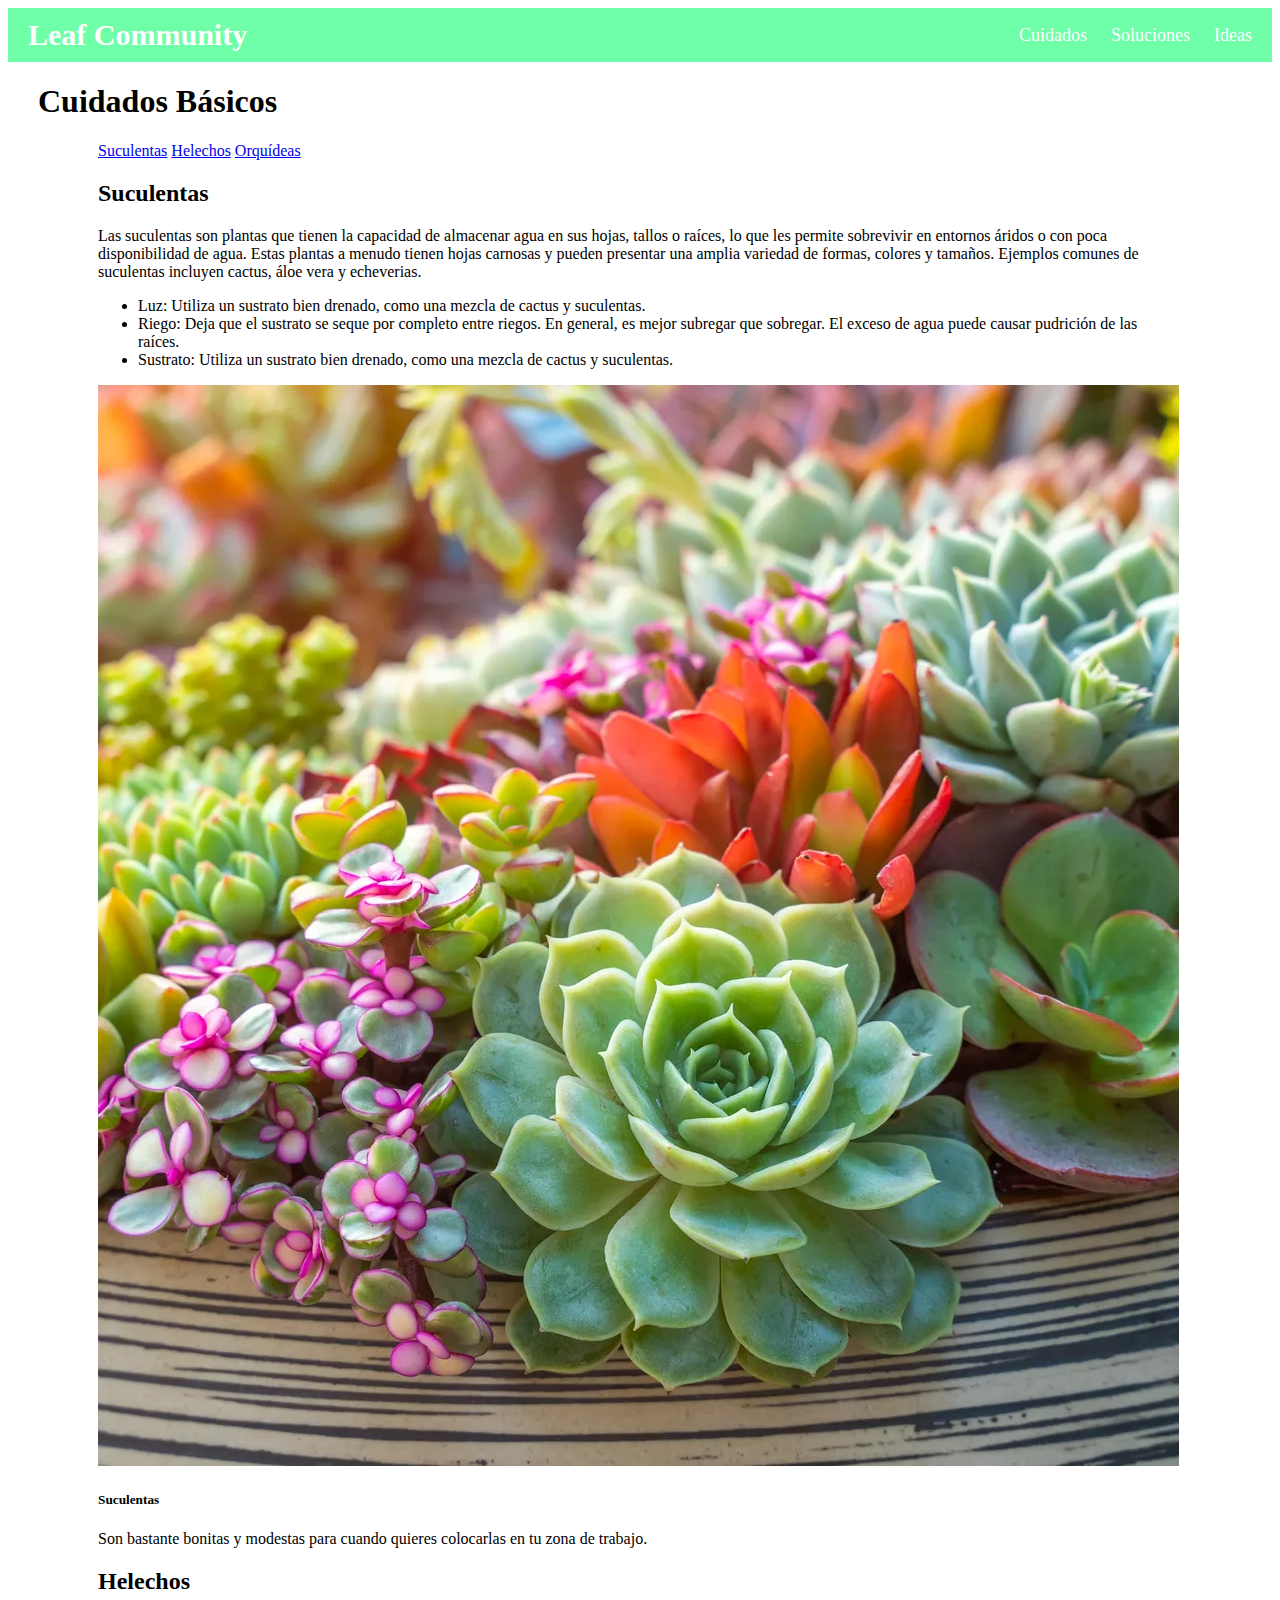
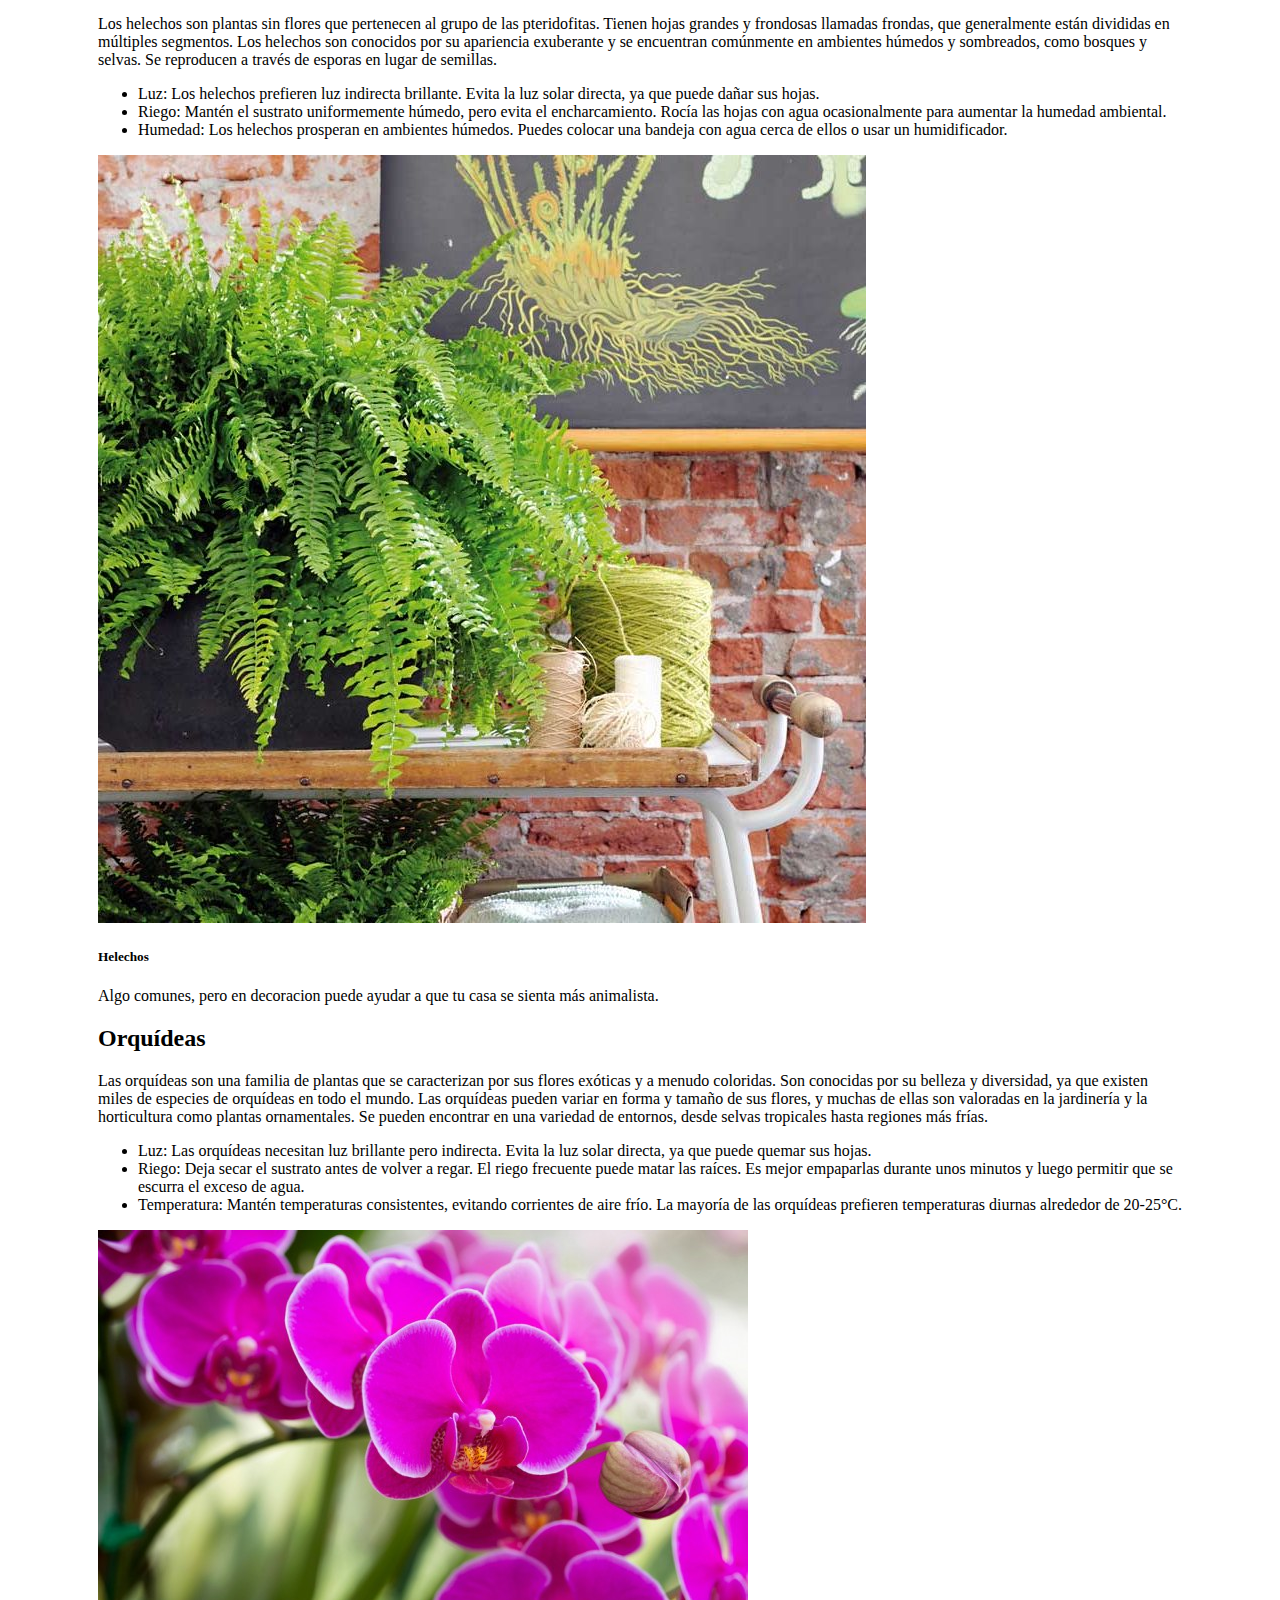
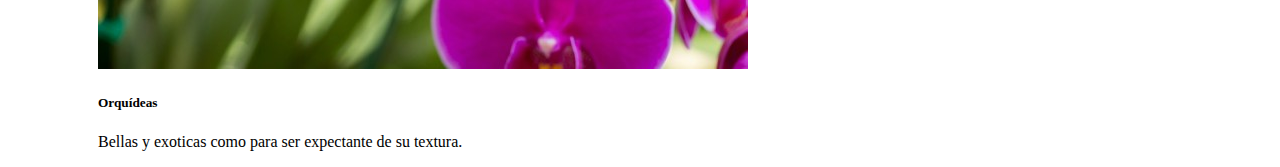
<file: Pagina1.html>
<!DOCTYPE html>
<html lang="en">
<head>
    <meta charset="UTF-8">
    <meta name="viewport" content="width=device-width, initial-scale=1.0">
    <title>Cuidados Básicos</title>
    <link rel="stylesheet" type="text/css" href="EstiloPagina1.css">
    <link href="https://cdn.jsdelivr.net/npm/bootstrap@5.0.2/dist/css/bootstrap.min.css" rel="stylesheet" integrity="sha384-EVSTQN3/azprG1Anm3QDgpJLIm9Nao0Yz1ztcQTwFspd3yD65VohhpuuCOmLASjC" crossorigin="anonymous">
</head>
<body>
    <header>
        <div class="logo">
            <a href="index.html">Leaf Community</a>
        </div>
        <div class="menu">
            <a href="pagina1.html">Cuidados</a>
            <a href="pagina2.html">Soluciones</a>
            <a href="pagina3.html">Ideas</a>
        </div>
    </header>
    <h1>Cuidados Básicos</h1>
    <div class="contenido">
        <div class="row">
            <div id="list-example" class="list-group">
            <a class="list-group-item list-group-item-action" href="#list-item-1">Suculentas</a>
            <a class="list-group-item list-group-item-action" href="#list-item-2">Helechos</a>
            <a class="list-group-item list-group-item-action" href="#list-item-3">Orquídeas</a>
            </div>
            <div data-bs-spy="scroll" data-bs-target="#list-example" data-bs-offset="0" class="scrollspy-example" tabindex="0">
                <h2 id="list-item-1">Suculentas</h2>
                <p>
                    Las suculentas son plantas que tienen la capacidad de almacenar agua en sus hojas, tallos o raíces, lo que 
                    les permite sobrevivir en entornos áridos o con poca disponibilidad de agua. Estas plantas a menudo tienen 
                    hojas carnosas y pueden presentar una amplia variedad de formas, colores y tamaños. Ejemplos comunes de 
                    suculentas incluyen cactus, áloe vera y echeverias.
                </p>
                    <ul>
                        <li>Luz: Utiliza un sustrato bien drenado, como una mezcla de cactus y suculentas.</li>
                        <li>Riego: Deja que el sustrato se seque por completo entre riegos. En general, es mejor 
                            subregar que sobregar. El exceso de agua puede causar pudrición de las raíces.</li>
                        <li>Sustrato: Utiliza un sustrato bien drenado, como una mezcla de cactus y suculentas.</li>
                    </ul>
                <div>
                    <div class="container">
                        <div class="row">
                                <!-- Columna de la tarjeta -->
                            <div class="col-md-4">
                                <div class="card">
                                    <img src="suculentas.webp" class="card-img-top" alt="Tu Imagen">
                                    <div class="card-body">
                                        <h5 class="card-title">Suculentas</h5>
                                        <p class="card-text">Son bastante bonitas y modestas para cuando quieres colocarlas en tu zona de trabajo.</p>
                                    </div>
                                </div>
                            </div>
                        </div>
                    </div>
                </div>
                <h2 id="list-item-2">Helechos</h2>
                <p>
                    Los helechos son plantas sin flores que pertenecen al grupo de las pteridofitas. Tienen hojas grandes y 
                    frondosas llamadas frondas, que generalmente están divididas en múltiples segmentos. Los helechos son 
                    conocidos por su apariencia exuberante y se encuentran comúnmente en ambientes húmedos y sombreados, como 
                    bosques y selvas. Se reproducen a través de esporas en lugar de semillas.
                </p>
                <ul>
                    <li>Luz: Los helechos prefieren luz indirecta brillante. Evita la luz solar directa, ya que 
                        puede dañar sus hojas.</li>
                    <li>Riego: Mantén el sustrato uniformemente húmedo, pero evita el encharcamiento. Rocía las 
                        hojas con agua ocasionalmente para aumentar la humedad ambiental.</li>
                    <li>Humedad: Los helechos prosperan en ambientes húmedos. Puedes colocar una bandeja con agua 
                        cerca de ellos o usar un humidificador.</li>
                </ul>
            <div>
                <div class="container">
                    <div class="row">
                                <!-- Columna de la tarjeta -->
                        <div class="col-md-4">
                            <div class="card">
                                <img src="helecho.jpg" class="card-img-top" alt="Tu Imagen">
                                <div class="card-body">
                                    <h5 class="card-title">Helechos</h5>
                                    <p class="card-text">Algo comunes, pero en decoracion puede ayudar a que tu casa se sienta más animalista.</p>
                                </div>
                            </div>
                        </div>
                    </div>
                </div>
            </div>
                <h2 id="list-item-3">Orquídeas</h2>
                <p>
                    Las orquídeas son una familia de plantas que se caracterizan por sus flores exóticas y a menudo 
                    coloridas. Son conocidas por su belleza y diversidad, ya que existen miles de especies de orquídeas en 
                    todo el mundo. Las orquídeas pueden variar en forma y tamaño de sus flores, y muchas de ellas son valoradas 
                    en la jardinería y la horticultura como plantas ornamentales. Se pueden encontrar en una variedad de entornos, 
                    desde selvas tropicales hasta regiones más frías.
                </p>
                <ul>
                    <li>Luz: Las orquídeas necesitan luz brillante pero indirecta. Evita la luz solar directa, 
                        ya que puede quemar sus hojas.</li>
                    <li>Riego: Deja secar el sustrato antes de volver a regar. El riego frecuente puede matar las 
                        raíces. Es mejor empaparlas durante unos minutos y luego permitir que se escurra el exceso 
                        de agua.</li>
                    <li>Temperatura: Mantén temperaturas consistentes, evitando corrientes de aire frío. La mayoría 
                        de las orquídeas prefieren temperaturas diurnas alrededor de 20-25°C.</li>
                </ul>
            <div>
                <div class="container">
                    <div class="row">
                                    <!-- Columna de la tarjeta -->
                        <div class="col-md-4">
                            <div class="card">
                                <img src="tipos-orquideas-phalaenopsis.jpg" class="card-img-top" alt="Tu Imagen">
                                <div class="card-body">
                                    <h5 class="card-title">Orquídeas</h5>
                                    <p class="card-text">Bellas y exoticas como para ser expectante de su textura.</p>
                                </div>
                            </div>
                        </div>
                    </div>
                </div>
            </div>       
        </div>
    </div> 
</div>
    <script src="https://cdn.jsdelivr.net/npm/bootstrap@5.0.2/dist/js/bootstrap.bundle.min.js" integrity="sha384-MrcW6ZMFYlzcLA8Nl+NtUVF0sA7MsXsP1UyJoMp4YLEuNSfAP+JcXn/tWtIaxVXM" crossorigin="anonymous"></script>
</body>
</html>
</file>
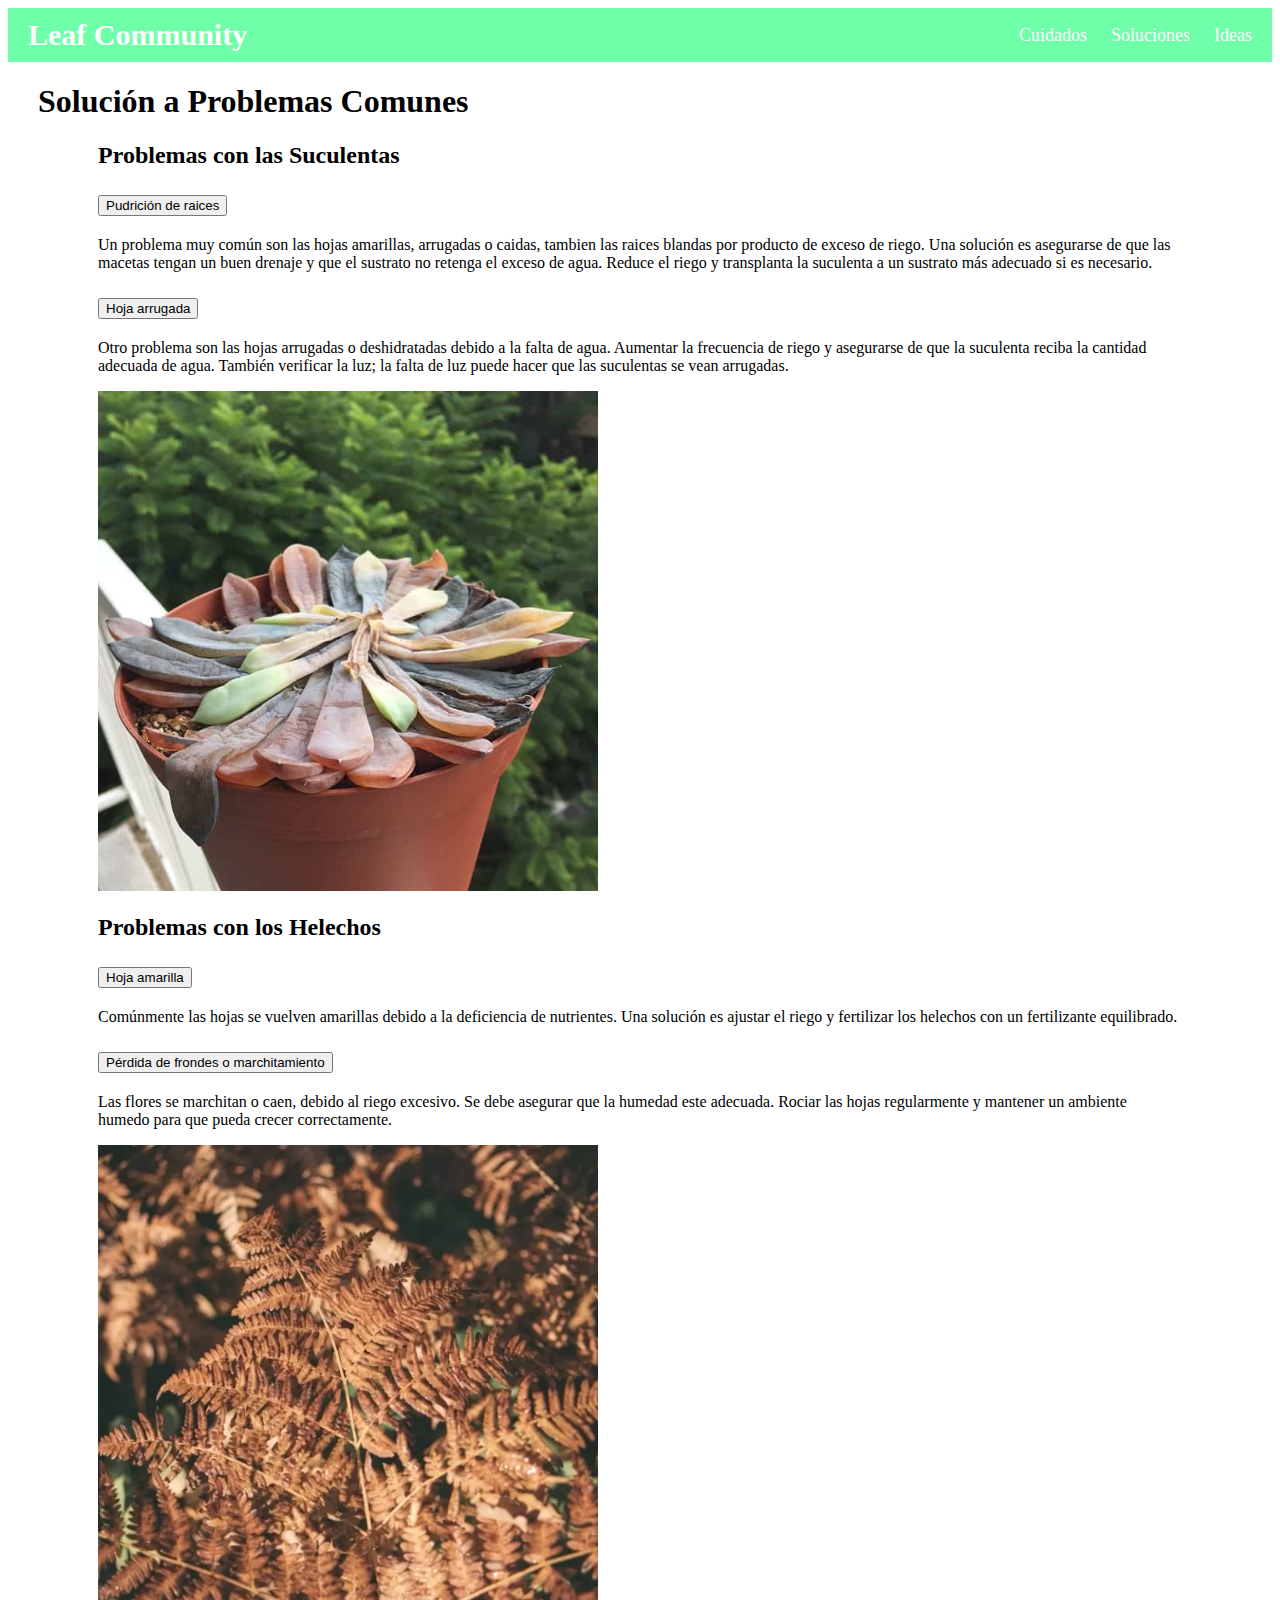
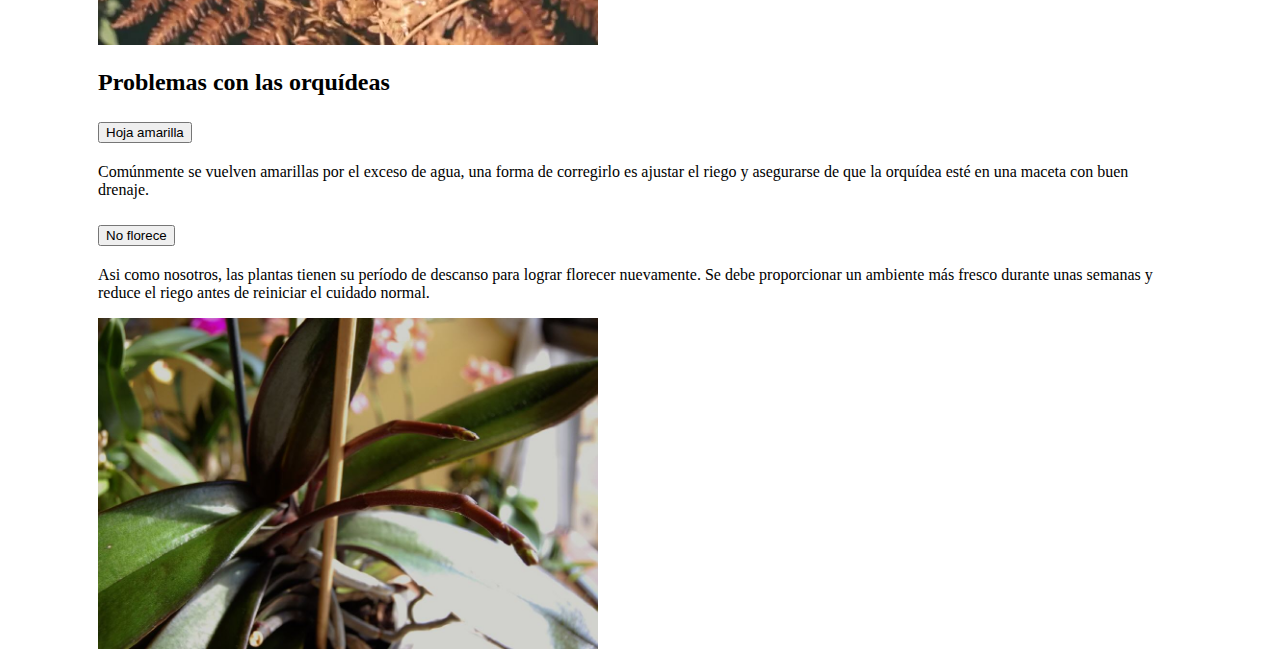
<file: Pagina2.html>
<!DOCTYPE html>
<html lang="en">
<head>
    <meta charset="UTF-8">
    <meta name="viewport" content="width=device-width, initial-scale=1.0">
    <title>Cuidados Básicos</title>
    <link rel="stylesheet" type="text/css" href="EstiloPagina2.css">
    <link href="https://cdn.jsdelivr.net/npm/bootstrap@5.0.2/dist/css/bootstrap.min.css" rel="stylesheet" integrity="sha384-EVSTQN3/azprG1Anm3QDgpJLIm9Nao0Yz1ztcQTwFspd3yD65VohhpuuCOmLASjC" crossorigin="anonymous">
</head>
<body>
    <header>
        <div class="logo">
            <a href="index.html">Leaf Community</a>
        </div>
        <div class="menu">
            <a href="pagina1.html">Cuidados</a>
            <a href="pagina2.html">Soluciones</a>
            <a href="pagina3.html">Ideas</a>
        </div>
    </header>
    <h1>Solución a Problemas Comunes</h1>
    <div class="plantas">
        <div class="contenido">
            <div class="row">
                <h2>Problemas con las Suculentas</h2>
                <div class="accordion" id="accordionExample">
                    <div class="accordion-item">
                      <h2 class="accordion-header" id="heading1">
                        <button class="accordion-button" type="button" data-bs-toggle="collapse" data-bs-target="#collapse1" aria-expanded="true" aria-controls="collapse1">
                          Pudrición de raices
                        </button>
                      </h2>
                      <div id="collapse1" class="accordion-collapse collapse show" aria-labelledby="heading1" data-bs-parent="#accordionExample">
                        <div class="accordion-body">
                            <p>Un problema muy común son las hojas amarillas, arrugadas o caidas, 
                                tambien las raices blandas por producto de exceso de riego. Una 
                                solución es asegurarse de que las macetas tengan un buen drenaje 
                                y que el sustrato no retenga el exceso de agua. Reduce el riego 
                                y transplanta la suculenta a un sustrato más adecuado si es necesario.
                            </p>
                        </div>
                      </div>
                    </div>
                    <div class="accordion-item">
                      <h2 class="accordion-header" id="heading2">
                        <button class="accordion-button collapsed" type="button" data-bs-toggle="collapse" data-bs-target="#collapse2" aria-expanded="false" aria-controls="collapse2">
                            Hoja arrugada
                        </button>
                      </h2>
                      <div id="collapse2" class="accordion-collapse collapse" aria-labelledby="heading2" data-bs-parent="#accordionExample">
                        <div class="accordion-body">
                            <p>
                                Otro problema son las hojas arrugadas o deshidratadas debido a la 
                                falta de agua. Aumentar la frecuencia de riego y asegurarse de que 
                                la suculenta reciba la cantidad adecuada de agua. También verificar 
                                la luz; la falta de luz puede hacer que las suculentas se vean arrugadas.
                            </p>
                            <img src="Suculentas-con-exceso-de-agua.jpg" width="500">
                        </div>
                      </div>
                    </div>
                  </div>
                <h2>Problemas con los Helechos</h2>
                <div class="accordion" id="accordionExample">
                    <div class="accordion-item">
                      <h2 class="accordion-header" id="heading3">
                        <button class="accordion-button" type="button" data-bs-toggle="collapse" data-bs-target="#collapse3" aria-expanded="true" aria-controls="collapse3">
                          Hoja amarilla
                        </button>
                      </h2>
                      <div id="collapse3" class="accordion-collapse collapse show" aria-labelledby="heading3" data-bs-parent="#accordionExample">
                        <div class="accordion-body">
                            <p>
                                Comúnmente las hojas se vuelven amarillas debido a la deficiencia de 
                                nutrientes. Una solución es ajustar el riego y fertilizar los helechos con 
                                un fertilizante equilibrado.
                            </p>
                        </div>
                      </div>
                    </div>
                    <div class="accordion-item">
                      <h2 class="accordion-header" id="heading4">
                        <button class="accordion-button collapsed" type="button" data-bs-toggle="collapse" data-bs-target="#collapse4" aria-expanded="false" aria-controls="collapse4">
                            Pérdida de frondes o marchitamiento
                        </button>
                      </h2>
                      <div id="collapse4" class="accordion-collapse collapse" aria-labelledby="heading4" data-bs-parent="#accordionExample">
                        <div class="accordion-body">
                            <p>
                                Las flores se marchitan o caen, debido al riego excesivo. Se debe asegurar 
                                que la humedad este adecuada. Rociar las hojas regularmente y mantener 
                                un ambiente humedo para que pueda crecer correctamente.
                            </p>
                            <img src="helechos secos.webp" width="500">
                        </div>
                      </div>
                    </div>
                  </div>
                <h2>Problemas con las orquídeas</h2>
                <div class="accordion" id="accordionExample">
                    <div class="accordion-item">
                      <h2 class="accordion-header" id="heading5">
                        <button class="accordion-button" type="button" data-bs-toggle="collapse" data-bs-target="#collapse5" aria-expanded="true" aria-controls="collapse5">
                          Hoja amarilla
                        </button>
                      </h2>
                      <div id="collapse5" class="accordion-collapse collapse show" aria-labelledby="heading5" data-bs-parent="#accordionExample">
                        <div class="accordion-body">
                            <p>
                                Comúnmente se vuelven amarillas por el exceso de agua, una forma de corregirlo
                                es ajustar el riego y asegurarse de que la orquídea esté en una maceta con buen 
                                drenaje. 
                            </p>
                        </div>
                      </div>
                    </div>
                    <div class="accordion-item">
                      <h2 class="accordion-header" id="heading6">
                        <button class="accordion-button collapsed" type="button" data-bs-toggle="collapse" data-bs-target="#collapse6" aria-expanded="false" aria-controls="collapse6">
                            No florece
                        </button>
                      </h2>
                      <div id="collapse6" class="accordion-collapse collapse" aria-labelledby="heading6" data-bs-parent="#accordionExample">
                        <div class="accordion-body">
                            <p>
                                Asi como nosotros, las plantas tienen su período de descanso para lograr florecer 
                                nuevamente. Se debe proporcionar un ambiente más fresco durante unas semanas y reduce 
                                el riego antes de reiniciar el cuidado normal.
                            </p>
                            <img src="orquidea no florece.jpg" width="500">
                        </div>
                      </div>
                    </div>
                  </div>
            </div>
        </div>
    </div>
    <script src="https://cdn.jsdelivr.net/npm/bootstrap@5.0.2/dist/js/bootstrap.bundle.min.js" integrity="sha384-MrcW6ZMFYlzcLA8Nl+NtUVF0sA7MsXsP1UyJoMp4YLEuNSfAP+JcXn/tWtIaxVXM" crossorigin="anonymous"></script>
</body>
</html>
</file>
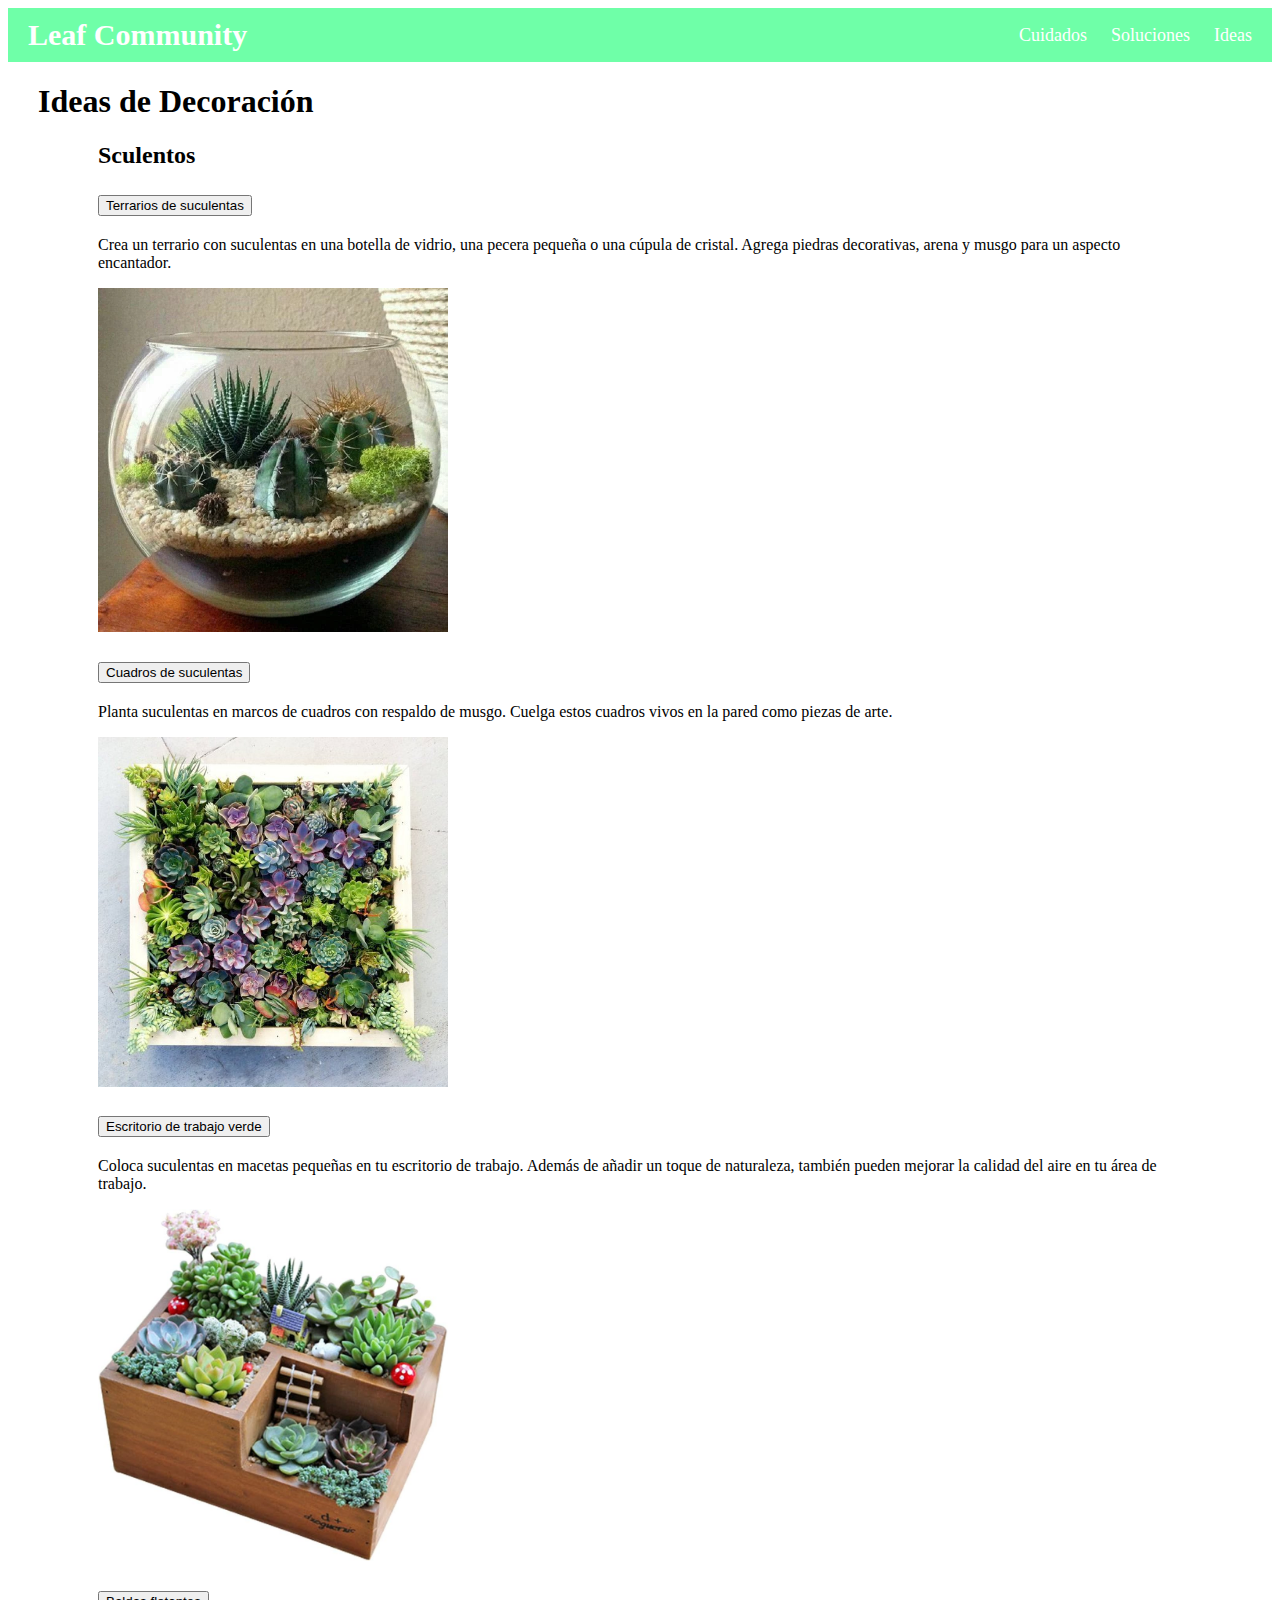
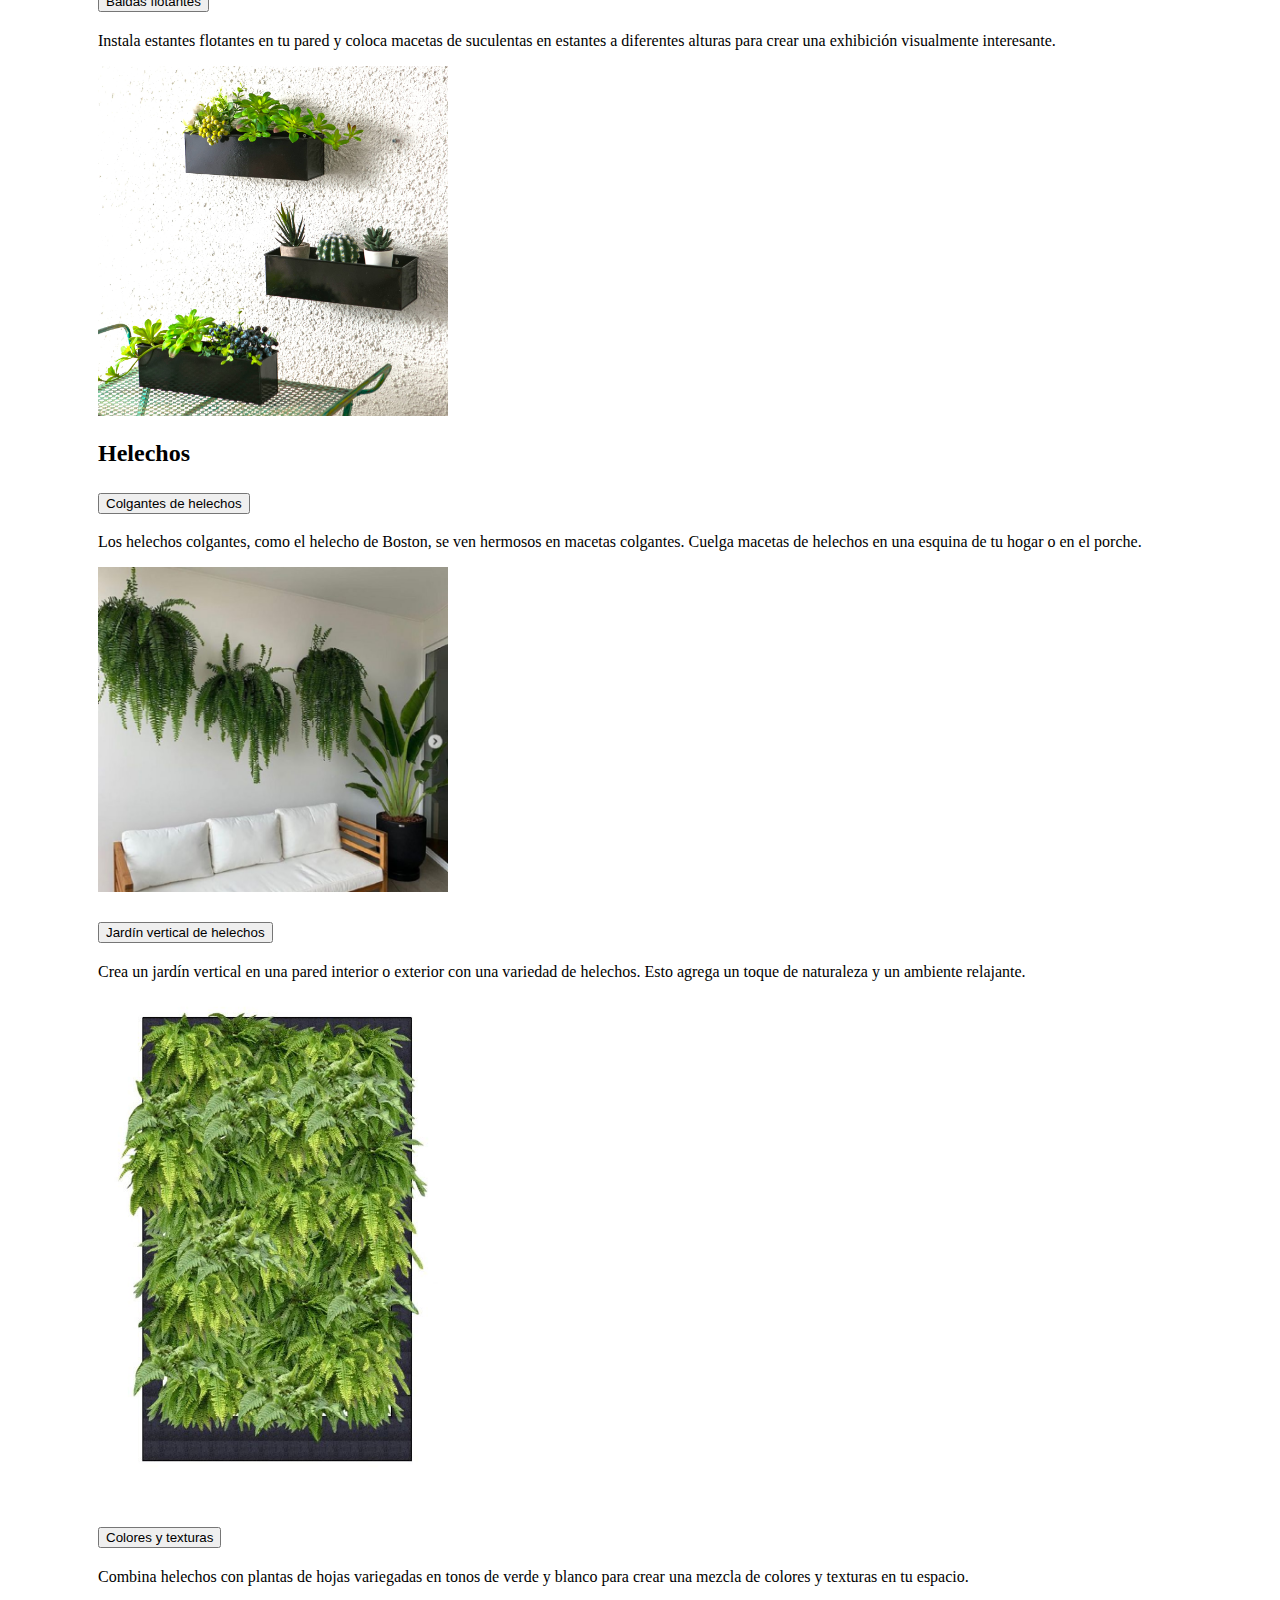
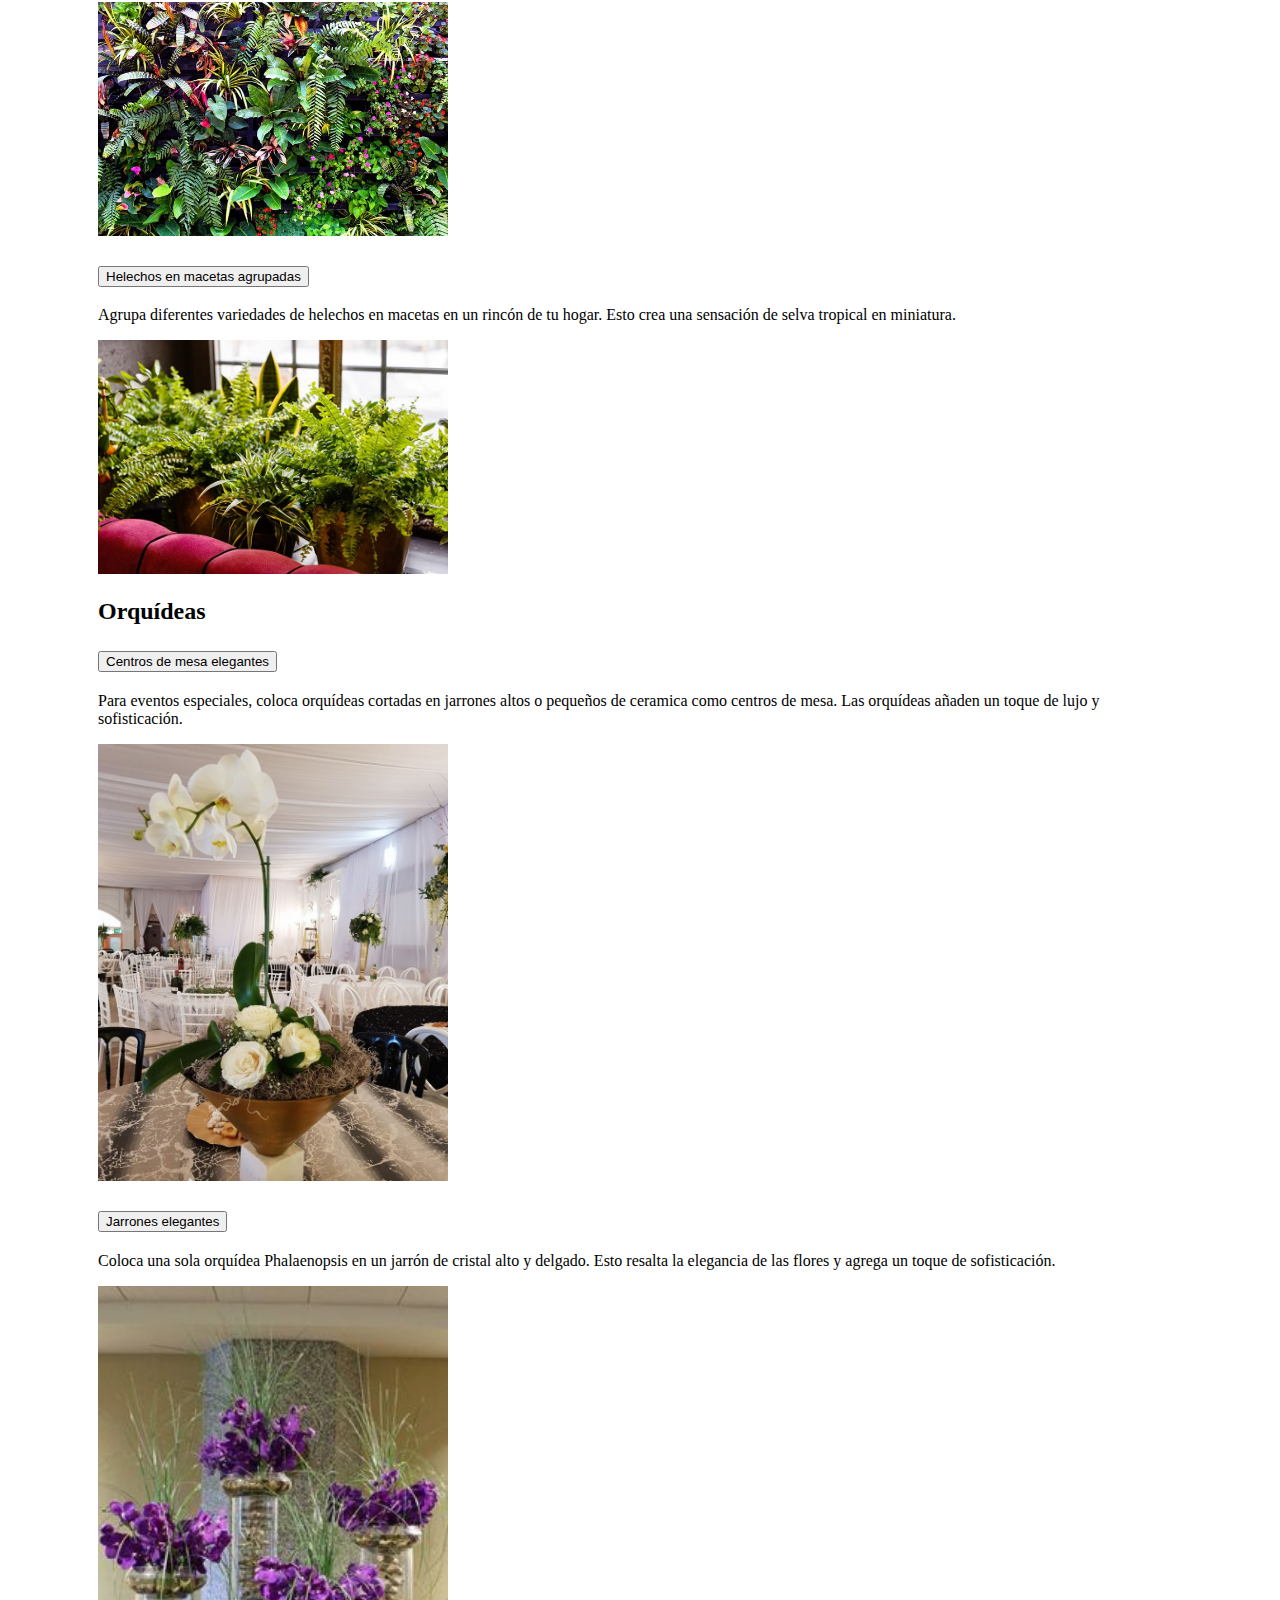
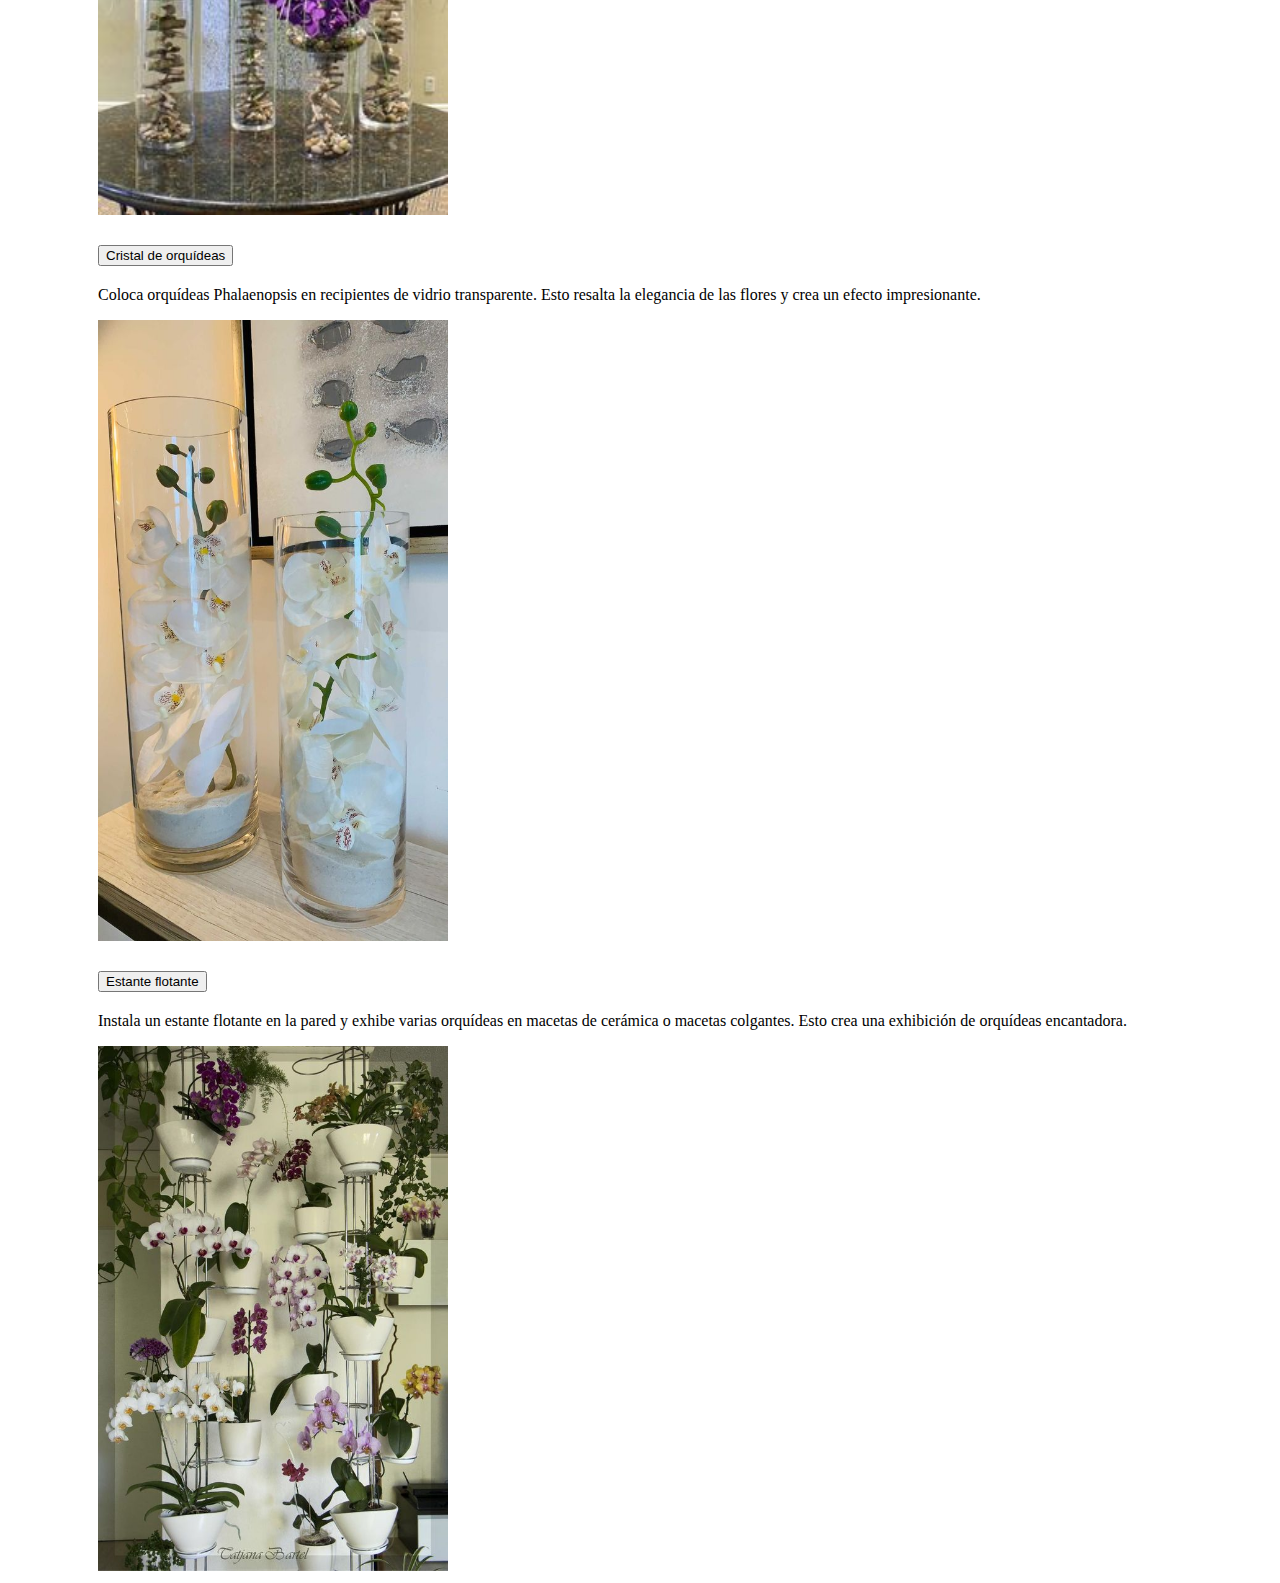
<file: Pagina3.html>
<!DOCTYPE html>
<html lang="en">
<head>
    <meta charset="UTF-8">
    <meta name="viewport" content="width=device-width, initial-scale=1.0">
    <title>Ideas de Decoración</title>
    <link rel="stylesheet" type="text/css" href="EstiloPagina3.css">
    <link href="https://cdn.jsdelivr.net/npm/bootstrap@5.0.2/dist/css/bootstrap.min.css" rel="stylesheet" integrity="sha384-EVSTQN3/azprG1Anm3QDgpJLIm9Nao0Yz1ztcQTwFspd3yD65VohhpuuCOmLASjC" crossorigin="anonymous">
</head>
<body>
    <header>
        <div class="logo">
            <a href="index.html">Leaf Community</a>
        </div>
        <div class="menu">
            <a href="pagina1.html">Cuidados</a>
            <a href="pagina2.html">Soluciones</a>
            <a href="pagina3.html">Ideas</a>
        </div>
    </header>
    <h1>Ideas de Decoración</h1>
    <div class="ideas">
        <h2>Sculentos</h2>
        <div class="accordion accordion-flush" id="accordionFlushExample">
            <div class="accordion-item">
              <h2 class="accordion-header" id="flush-heading1">
                <button class="accordion-button collapsed" type="button" data-bs-toggle="collapse" data-bs-target="#flush-collapse1" aria-expanded="false" aria-controls="flush-collapse1">
                    Terrarios de suculentas
                </button>
              </h2>
              <div id="flush-collapse1" class="accordion-collapse collapse" aria-labelledby="flush-heading1" data-bs-parent="#accordionFlushExample">
                <div class="accordion-body">
                    <p>
                        Crea un terrario con suculentas en una botella de vidrio, una pecera 
                        pequeña o una cúpula de cristal. Agrega piedras decorativas, arena y 
                        musgo para un aspecto encantador.
                    </p>
                    <img src="terrarios de suculentas.webp" width="350">
                </div>
              </div>
            </div>
            <div class="accordion-item">
              <h2 class="accordion-header" id="flush-heading2">
                <button class="accordion-button collapsed" type="button" data-bs-toggle="collapse" data-bs-target="#flush-collapse2" aria-expanded="false" aria-controls="flush-collapse2">
                    Cuadros de suculentas
                </button>
              </h2>
              <div id="flush-collapse2" class="accordion-collapse collapse" aria-labelledby="flush-heading2" data-bs-parent="#accordionFlushExample">
                <div class="accordion-body">
                    <p>
                        Planta suculentas en marcos de cuadros con respaldo de musgo. Cuelga 
                        estos cuadros vivos en la pared como piezas de arte.
                    </p>
                    <img src="cuadro de suculentas.jpg" width="350">
                </div>
              </div>
            </div>
            <div class="accordion-item">
              <h2 class="accordion-header" id="flush-heading3">
                <button class="accordion-button collapsed" type="button" data-bs-toggle="collapse" data-bs-target="#flush-collapse3" aria-expanded="false" aria-controls="flush-collapse3">
                    Escritorio de trabajo verde
                </button>
              </h2>
              <div id="flush-collapse3" class="accordion-collapse collapse" aria-labelledby="flush-heading3" data-bs-parent="#accordionFlushExample">
                <div class="accordion-body"><p>
                    Coloca suculentas en macetas pequeñas en tu escritorio de trabajo. 
                    Además de añadir un toque de naturaleza, también pueden mejorar la 
                    calidad del aire en tu área de trabajo.
                </p>
                <img src="Escritorio de suculentas.jpg" width="350">
            </div>
              </div>
            </div>
            <div class="accordion-item">
                <h2 class="accordion-header" id="flush-heading4">
                  <button class="accordion-button collapsed" type="button" data-bs-toggle="collapse" data-bs-target="#flush-collapse4" aria-expanded="false" aria-controls="flush-collapse4">
                    Baldas flotantes
                  </button>
                </h2>
                <div id="flush-collapse4" class="accordion-collapse collapse" aria-labelledby="flush-heading4" data-bs-parent="#accordionFlushExample">
                  <div class="accordion-body">
                    <p>
                        Instala estantes flotantes en tu pared y coloca macetas de suculentas 
                        en estantes a diferentes alturas para crear una exhibición visualmente 
                        interesante.
                    </p>
                    <img src="baldas flotantes.jpg" width="350"
                  </div>
                </div>
              </div>
          </div>
        <h2>Helechos</h2>
        <div class="accordion accordion-flush" id="accordionFlushExample">
            <div class="accordion-item">
              <h2 class="accordion-header" id="flush-heading5">
                <button class="accordion-button collapsed" type="button" data-bs-toggle="collapse" data-bs-target="#flush-collapse5" aria-expanded="false" aria-controls="flush-collapse5">
                    Colgantes de helechos
                </button>
              </h2>
              <div id="flush-collapse5" class="accordion-collapse collapse" aria-labelledby="flush-heading5" data-bs-parent="#accordionFlushExample">
                <div class="accordion-body">
                    <p>
                        Los helechos colgantes, como el helecho de Boston, se ven hermosos en 
                        macetas colgantes. Cuelga macetas de helechos en una esquina de tu hogar 
                        o en el porche.
                    </p>
                    <img src="helechos colgantes.jpg" width="350">
                </div>
              </div>
            </div>
            <div class="accordion-item">
              <h2 class="accordion-header" id="flush-heading6">
                <button class="accordion-button collapsed" type="button" data-bs-toggle="collapse" data-bs-target="#flush-collapse6" aria-expanded="false" aria-controls="flush-collapse6">
                    Jardín vertical de helechos
                </button>
              </h2>
              <div id="flush-collapse6" class="accordion-collapse collapse" aria-labelledby="flush-heading6" data-bs-parent="#accordionFlushExample">
                <div class="accordion-body">
                    <p>
                        Crea un jardín vertical en una pared interior o exterior con una variedad 
                        de helechos. Esto agrega un toque de naturaleza y un ambiente relajante.
                    </p>
                    <img src="pared de helechos.jpg" width="350">
                </div>
              </div>
            </div>
            <div class="accordion-item">
              <h2 class="accordion-header" id="flush-heading7">
                <button class="accordion-button collapsed" type="button" data-bs-toggle="collapse" data-bs-target="#flush-collapse7" aria-expanded="false" aria-controls="flush-collapse7">
                    Colores y texturas
                </button>
              </h2>
              <div id="flush-collapse7" class="accordion-collapse collapse" aria-labelledby="flush-heading7" data-bs-parent="#accordionFlushExample">
                <div class="accordion-body">
                    <p>
                        Combina helechos con plantas de hojas variegadas en tonos de verde y 
                        blanco para crear una mezcla de colores y texturas en tu espacio.
                    </p>
                    <img src="Helechos de colores.jpg" width="350">
            </div>
              </div>
            </div>
            <div class="accordion-item">
                <h2 class="accordion-header" id="flush-headin8">
                  <button class="accordion-button collapsed" type="button" data-bs-toggle="collapse" data-bs-target="#flush-collapse8" aria-expanded="false" aria-controls="flush-collapse8">
                    Helechos en macetas agrupadas
                  </button>
                </h2>
                <div id="flush-collapse8" class="accordion-collapse collapse" aria-labelledby="flush-heading8" data-bs-parent="#accordionFlushExample">
                  <div class="accordion-body">
                    <p>
                        Agrupa diferentes variedades de helechos en macetas en un rincón de tu 
                        hogar. Esto crea una sensación de selva tropical en miniatura.
                    </p>
                    <img src="helechos agrupados.webp" width="350">
                  </div>
                </div>
              </div>
          </div>
        <h2>Orquídeas</h2>
        <div class="accordion accordion-flush" id="accordionFlushExample">
            <div class="accordion-item">
              <h2 class="accordion-header" id="flush-heading9">
                <button class="accordion-button collapsed" type="button" data-bs-toggle="collapse" data-bs-target="#flush-collapse9" aria-expanded="false" aria-controls="flush-collapse9">
                    Centros de mesa elegantes
                </button>
              </h2>
              <div id="flush-collapse9" class="accordion-collapse collapse" aria-labelledby="flush-heading9" data-bs-parent="#accordionFlushExample">
                <div class="accordion-body">
                    <p>
                        Para eventos especiales, coloca orquídeas cortadas en jarrones altos o pequeños de ceramica 
                        como centros de mesa. Las orquídeas añaden un toque de lujo y sofisticación.
                    </p>
                    <img src="centro de mesa orquideas.jpg" width="350">
                </div>
              </div>
            </div>
            <div class="accordion-item">
              <h2 class="accordion-header" id="flush-heading10">
                <button class="accordion-button collapsed" type="button" data-bs-toggle="collapse" data-bs-target="#flush-collapse10" aria-expanded="false" aria-controls="flush-collapse10">
                    Jarrones elegantes
                </button>
              </h2>
              <div id="flush-collapse10" class="accordion-collapse collapse" aria-labelledby="flush-heading10" data-bs-parent="#accordionFlushExample">
                <div class="accordion-body">
                    <p>
                        Coloca una sola orquídea Phalaenopsis en un jarrón de cristal alto y 
                        delgado. Esto resalta la elegancia de las flores y agrega un toque de 
                        sofisticación.
                    </p>
                    <img src="jarrones elegantes de orquideas.jpg" width="350">
                </div>
              </div>
            </div>
            <div class="accordion-item">
              <h2 class="accordion-header" id="flush-heading11">
                <button class="accordion-button collapsed" type="button" data-bs-toggle="collapse" data-bs-target="#flush-collapse11" aria-expanded="false" aria-controls="flush-collapse11">
                    Cristal de orquídeas
                </button>
              </h2>
              <div id="flush-collapse11" class="accordion-collapse collapse" aria-labelledby="flush-heading11" data-bs-parent="#accordionFlushExample">
                <div class="accordion-body">
                    <p>
                        Coloca orquídeas Phalaenopsis en recipientes de vidrio transparente. Esto 
                        resalta la elegancia de las flores y crea un efecto impresionante.
                    </p>
                    <img src="floreros de cristal.jpg" width="350">
            </div>
              </div>
            </div>
            <div class="accordion-item">
                <h2 class="accordion-header" id="flush-headin12">
                  <button class="accordion-button collapsed" type="button" data-bs-toggle="collapse" data-bs-target="#flush-collapse12" aria-expanded="false" aria-controls="flush-collapse12">
                    Estante flotante
                  </button>
                </h2>
                <div id="flush-collapse12" class="accordion-collapse collapse" aria-labelledby="flush-heading12" data-bs-parent="#accordionFlushExample">
                  <div class="accordion-body">
                    <p>
                        Instala un estante flotante en la pared y exhibe varias orquídeas en macetas 
                        de cerámica o macetas colgantes. Esto crea una exhibición de orquídeas encantadora.
                    </p>
                    <img src="estante flotante de orquideas.jpg" width="350">
                  </div>
                </div>
              </div>
          </div>
    </div>
    <script src="https://cdn.jsdelivr.net/npm/bootstrap@5.0.2/dist/js/bootstrap.bundle.min.js" integrity="sha384-MrcW6ZMFYlzcLA8Nl+NtUVF0sA7MsXsP1UyJoMp4YLEuNSfAP+JcXn/tWtIaxVXM" crossorigin="anonymous"></script>
</body>
</html>
</file>
<file: EstiloPagina1.css>
header {
    background-color: #2fff82b1; /* Color de fondo de la barra de navegación */
    color: #fff; /* Color del texto */
    padding: 10px 0; /* Espaciado interno */
    display: flex;
    justify-content: space-between;
    align-items: center;
}

.logo a {
    text-decoration: none;
    color: #fff;
    font-size: 30px;
    font-weight: bold;
    margin-left: 20px; /* Ajusta el margen izquierdo según tus preferencias */
}

.menu {
    margin-right: 20px; /* Ajusta el margen derecho según tus preferencias */
}

.menu a {
    text-decoration: none;
    color: #fff;
    margin-left: 20px;
    font-size: 18px; /* Ajusta el tamaño del texto según tus preferencias */
}

.contenido {
    margin-left: 90px;
    margin-right: 90px;
}

h1 {
    margin-left: 30px;
}
</file>
<file: EstiloPagina2.css>
header {
    background-color: #2fff82b1;
    color: #fff;
    padding: 10px 0;
    display: flex;
    justify-content: space-between;
    align-items: center;
}

.logo a {
    text-decoration: none;
    color: #fff;
    font-size: 30px;
    font-weight: bold;
    margin-left: 20px; /* Ajusta el margen izquierdo según tus preferencias */
}

.menu {
    margin-right: 20px; /* Ajusta el margen derecho según tus preferencias */
}

.menu a {
    text-decoration: none;
    color: #fff;
    margin-left: 20px;
    font-size: 18px; /* Ajusta el tamaño del texto según tus preferencias */
}

.contenido {
    margin-left: 90px;
    margin-right: 90px;
}

h1 {
    margin-left: 30px;
}
</file>
<file: EstiloPagina3.css>
header {
    background-color: #2fff82b1; /* Color de fondo de la barra de navegación */
    color: #fff; /* Color del texto */
    padding: 10px 0; /* Espaciado interno */
    display: flex;
    justify-content: space-between;
    align-items: center;
}

.logo a {
    text-decoration: none;
    color: #fff;
    font-size: 30px;
    font-weight: bold;
    margin-left: 20px; /* Ajusta el margen izquierdo según tus preferencias */
}

.menu {
    margin-right: 20px; /* Ajusta el margen derecho según tus preferencias */
}

.menu a {
    text-decoration: none;
    color: #fff;
    margin-left: 20px;
    font-size: 18px; /* Ajusta el tamaño del texto según tus preferencias */
}

.ideas {
    margin-left: 90px;
    margin-right: 90px;
}
h1 {
    margin-left: 30px;
}
</file>
